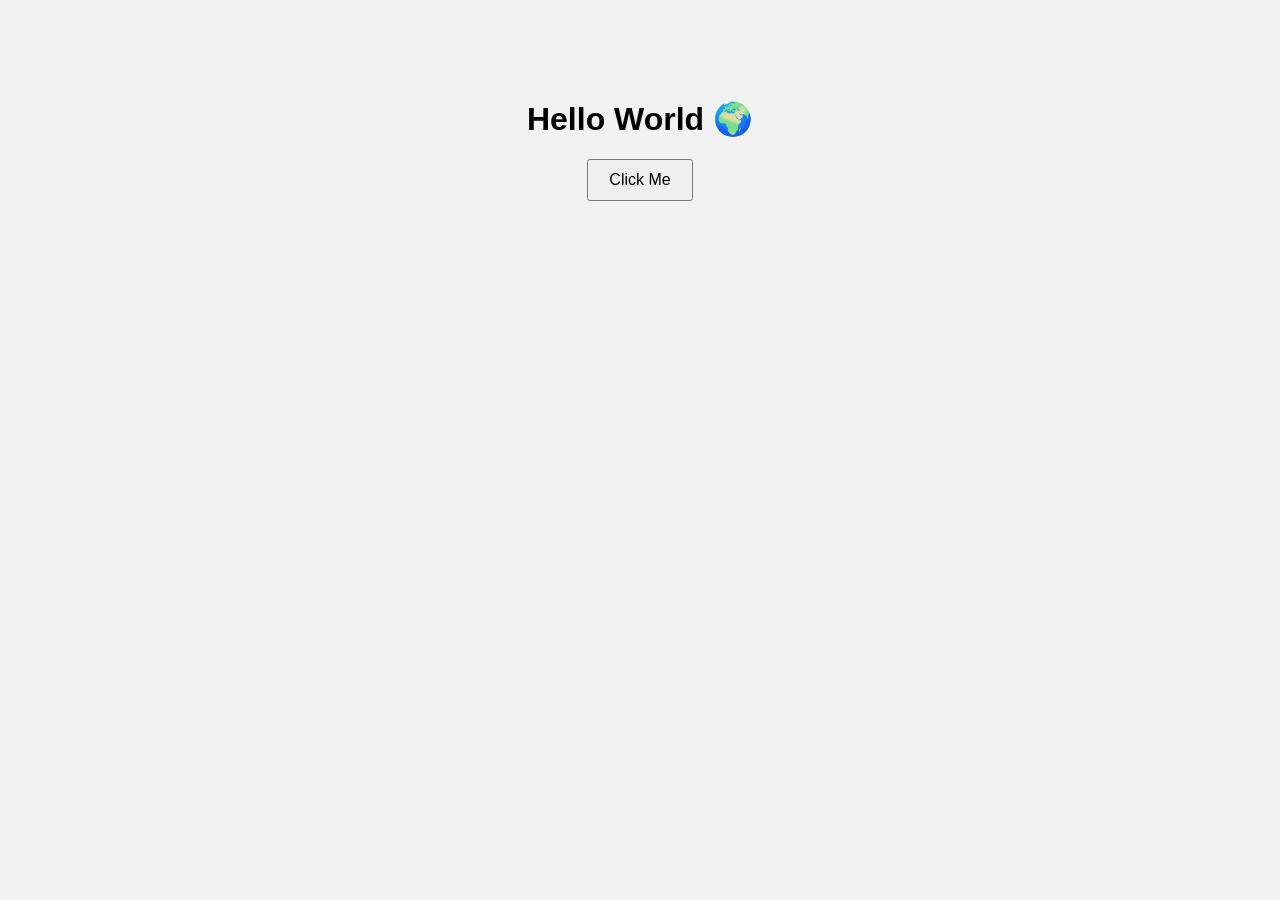
<file: index.html>
<!DOCTYPE html>
<html lang="en">
<head>
    <meta charset="UTF-8">
    <title>My First Website</title>
    <link rel="stylesheet" href="style.css">
</head>
<body>

    <div class="container">
        <h1 id="title">Hello World 🌍</h1>
        <button onclick="changeText()">Click Me</button>
    </div>

    <script src="script.js"></script>
</body>
</html>
</file>
<file: style.css>
body {
    font-family: Arial, sans-serif;
    background-color: #f2f2f2;
}

.container {
    text-align: center;
    margin-top: 100px;
}

button {
    padding: 10px 20px;
    font-size: 16px;
    cursor: pointer;
}
</file>
